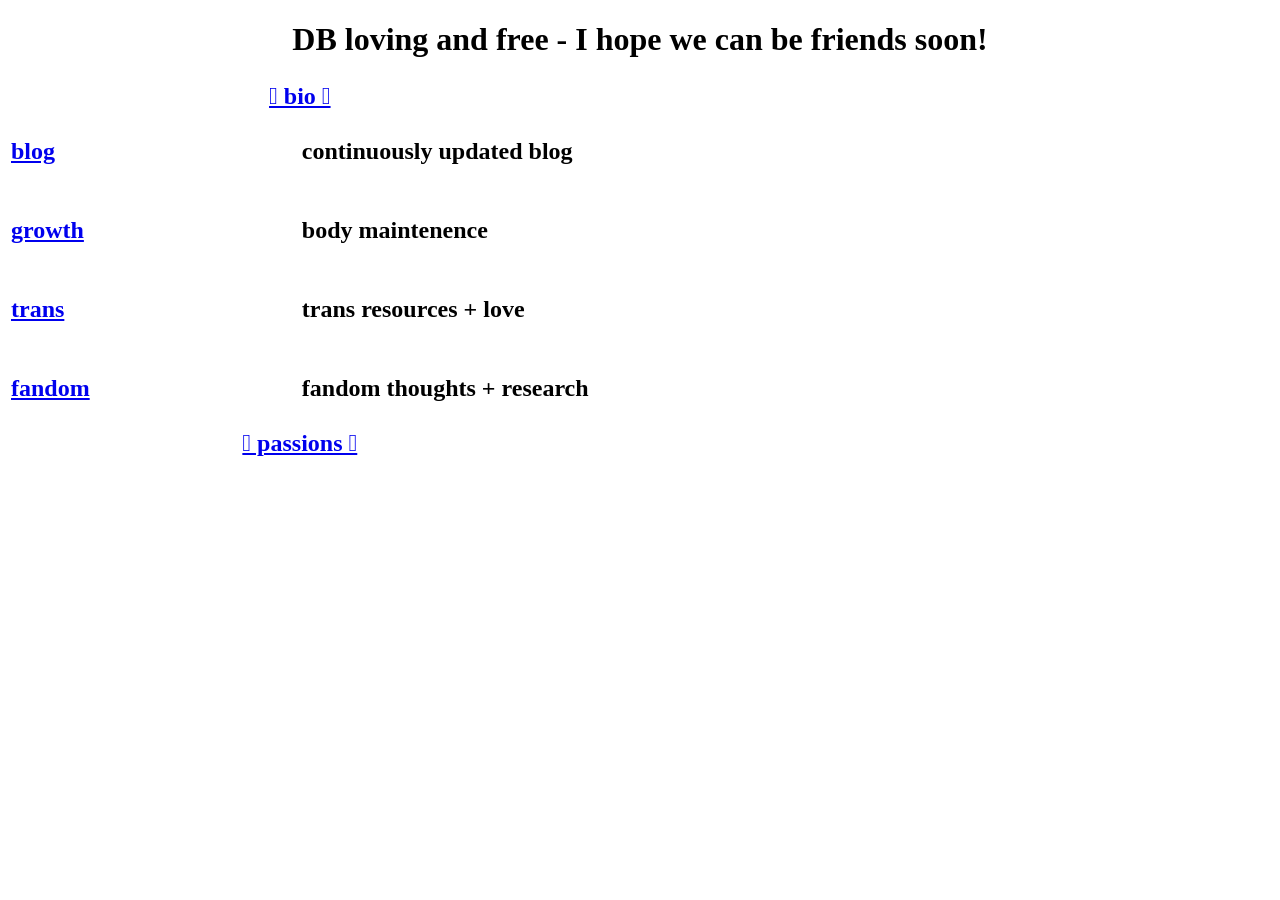
<file: index.html>
<!DOCTYPE html>
<html lang="en">
	<head>
		<link rel="icon" 
			type="image/png" 
			href="/glowbone.png">
		<title>dbones  home</title>
		<meta charset="utf-8"/>
		<meta name="viewport" content="width=device-width">
		<meta name="description" content="dbones ! home">
		<link href="/cssBasic.css" rel="stylesheet" type="text/css" media="all">
	</head>
	<body>
		<h1 style="text-align:center"> DB loving and free - I hope we can be friends soon! </h1>
		<div>
			<h2>
				<table>
					<tbody>
						<tr>
							<td colspan="2" style="text-align:center;"><a href="/bio.html">𖦹 bio 𖦹</a></td>
						</tr>
						<tr>
							<td style="width:50%;">
								<a href="/blog.html"> blog</a>
							</td>
							<td style="width:50%;">
								<p>continuously updated blog</p>
							</td>
						</tr>
						<tr>
							<td style="width:50%;">
								<a href="/growth.html"> growth</a>
							</td>
							<td style="width:50%;">
								<p>body maintenence</p>
							</td>
						</tr>
						<tr>
							<td style="width:50%;">
								<a href="/trans.html"> trans</a> 
							</td>
							<td style="width:50%;">
								<p>trans resources + love</p>
							</td>
						</tr>
						<tr>
							<td style="width:50%;">
								<a href="/fandom.html"> fandom</a>
							</td>
							<td style="width:50%;">
								<p>fandom thoughts + research</p>
						</tr>
						<tr>
							<td colspan="2" style="text-align:center;"><a href="/passions.html">𖦹 passions 𖦹</a></td>
						</tr>
					</tbody>
				</table>
			</h2>				
		</div>
	</body>
</html>
</file>
<file: cssBasic.css>
/* GLOBAL ROOT */
@font-face {html:font-family: "Andale Mono", Monospace; font-size:12px;}
:root{
  --mainBackground:url('sitepics/glowspril.png') repeat;
  --linkColor:#000000;
  --selectionColor:#00000030;
}
</file>
